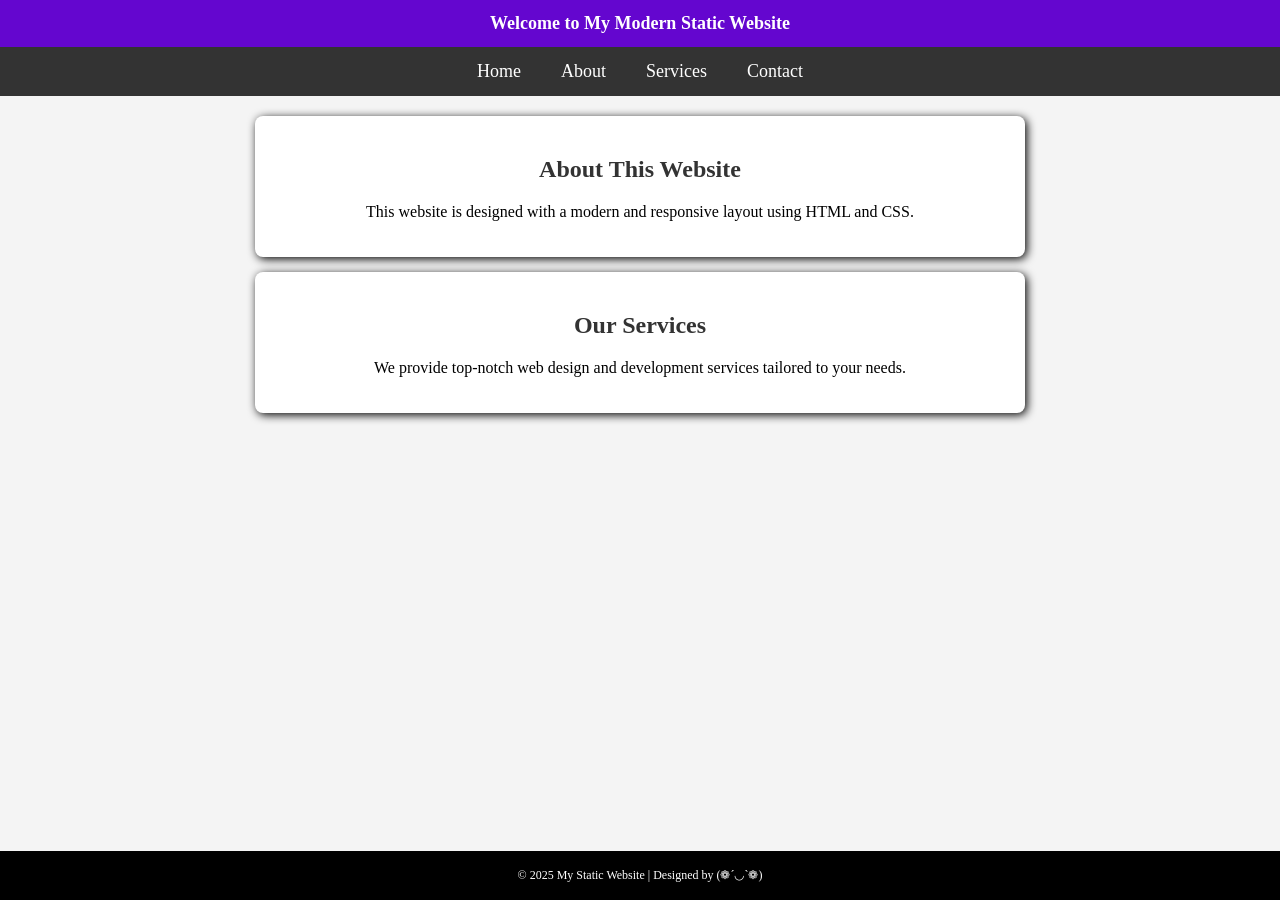
<file: index.html>
<!DOCTYPE html>
<html lang="en">
<head>
    <meta charset="UTF-8">
    <meta name="viewport" content="width=device-width, initial-scale=1.0">
    <title>Lab Task-1 | Modern Static Website</title>
    <link rel="stylesheet" href="styles.css">
    
</head>
<body>
    <header>
        <h1>Welcome to My Modern Static Website</h1>
    </header>
    <nav>
        <ul>
            <li><a href="#">Home</a></li>
            <li><a href="#">About</a></li>
            <li><a href="services.html">Services</a></li>
            <li><a href="contact.html">Contact</a></li>
        </ul>
    </nav>

    <main>
        <section class="content">
            <div class="box">  
                <h2>About This Website</h2>  
                <p>This website is designed with a modern and responsive layout using HTML and CSS.</p>   
            </div>
            <div class="box">   
                <h2>Our Services</h2>  
                <p>We provide top-notch web design and development services tailored to your needs.</p>    
            </div>   
        </section>
    </main>

    <footer>
        <p>© 2025 My Static Website | Designed by (❁´◡`❁)</p>
    </footer>
</body>
</html>
</file>
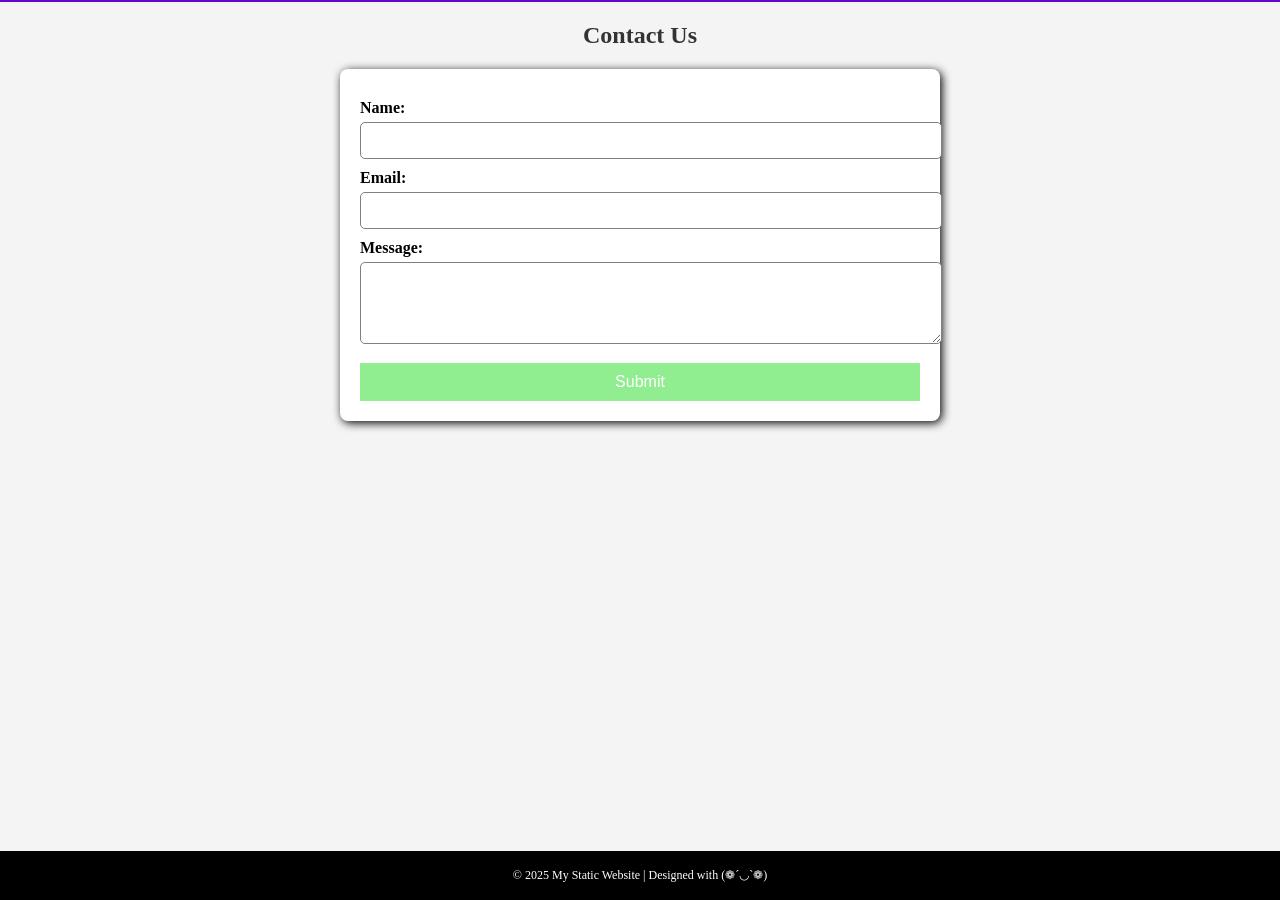
<file: contact.html>
<!DOCTYPE html>
<html lang="en">
<head>
    <meta charset="UTF-8">
    <meta http-equiv="X-UA-Compatible" content="IE=edge">
    <meta name="viewport" content="width=device-width, initial-scale=1.0">
    <link rel="stylesheet" href="styles.css">
    <title>Contact</title>
</head>
<body>
    <header>

    </header>

    <main>
        <section class="contact">
            <h2>Contact Us</h2>
            <form action="#" method="post">
                <label for="name">Name:</label>
                <input type="text" id="name" name="name" required>
        
                <label for="email">Email:</label>
                <input type="email" id="email" name="email" required>
        
                <label for="message">Message:</label>
                <textarea id="message" name="message" rows="4" required></textarea>
        
                <button type="submit">Submit</button>
            </form>
        </section>
    </main>

    <footer>
        <p>© 2025 My Static Website | Designed with (❁´◡`❁)</p>
    </footer>
</body>
</html>
</file>
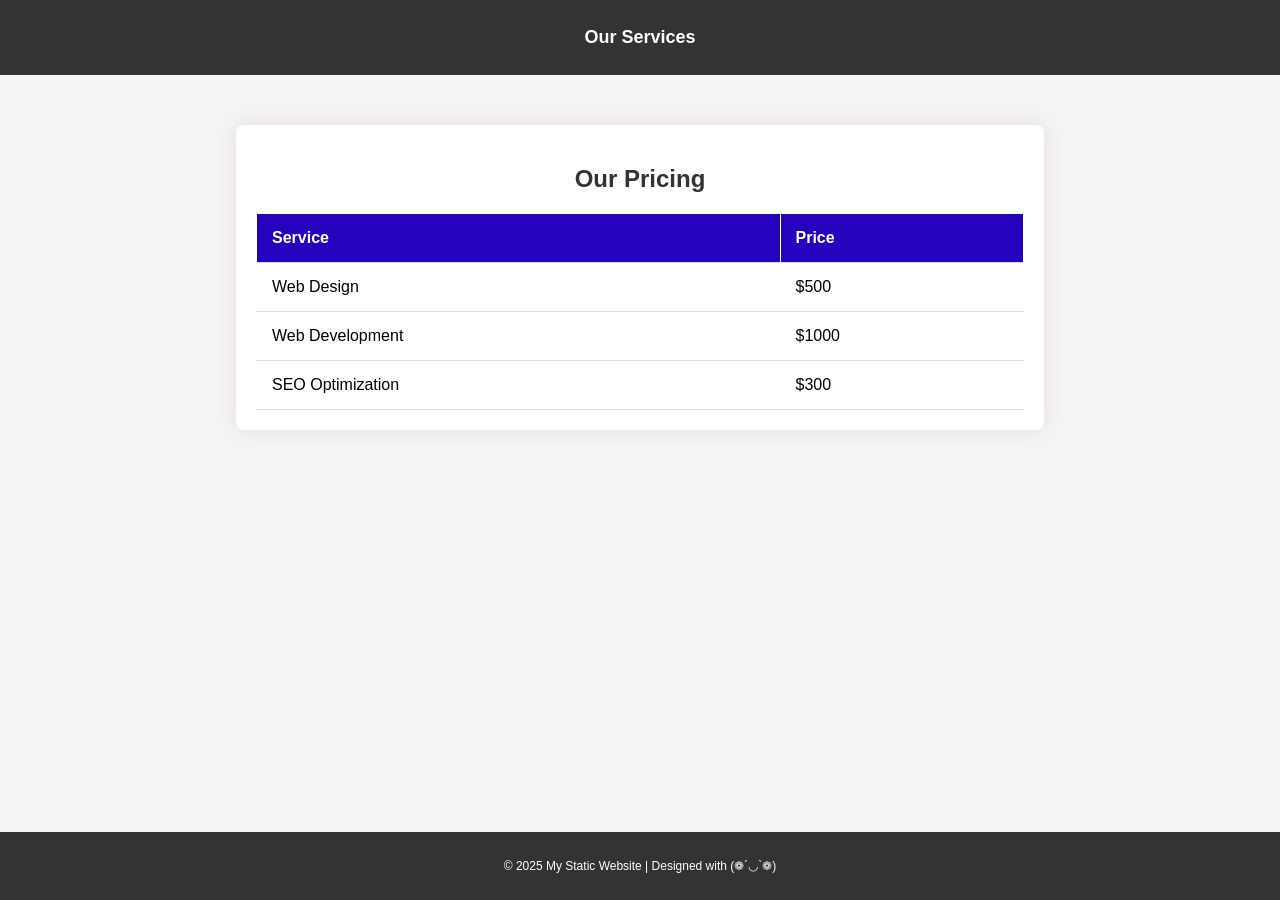
<file: services.html>
<!DOCTYPE html>
<html lang="en">
<head>
    <meta charset="UTF-8">
    <meta name="viewport" content="width=device-width, initial-scale=1.0">
    <title>Services</title>
    <link rel="stylesheet" href="styles.css">
    <style>
        body {
            font-family: Arial, sans-serif;
            margin: 0;
            padding: 0;
            text-align: center;
            background-color: #f4f4f4;
        }
        header, footer {
            background: #333;
            color: white;
            padding: 15px;
        }
        .pricing {
            margin: 50px auto;
            width: 60%;
            background: white;
            padding: 20px;
            box-shadow: 0 0 20px rgba(155, 5, 5, 0.1);
            border-radius: 8px;
        }
        table {
            width: 100%;
            border-collapse: collapse;
            margin-top: 20px;
        }
        th, td {
            padding: 15px;
            text-align: left;
            border-bottom: 1px solid #ddd;
        }
        th {
            background: rgb(37, 3, 189);
            color: white;
        }
        tr:hover {
            background-color: #f1f1f1;
        }
    </style>
</head>
<body>
    <header>
        <h1>Our Services</h1>
    </header>

    <main>
        <section class="pricing">
            <h2>Our Pricing</h2>
            <table>
              <thead>
                <tr>
                  <th>Service</th>
                  <th>Price</th>
                </tr>
              </thead>
              <tbody>
                <tr>
                  <td>Web Design</td>
                  <td>$500</td>
                </tr>
                <tr>
                  <td>Web Development</td>
                  <td>$1000</td>
                </tr>
                <tr>
                  <td>SEO Optimization</td>
                  <td>$300</td>
                </tr>
              </tbody>
            </table>
          </section>
    </main>

    <footer>
        <p>&copy; 2025 My Static Website | Designed with (❁´◡`❁)</p>
    </footer>
</body>
</html>
</file>
<file: styles.css>
/* landing css styles */
body {
    margin: 0;
    padding: 0;
    background-color: #f4f4f4;
  }
  
  header {
    background-color: rgb(100, 6, 207);
    color: white;
    text-align: center;
    padding: 1px;
    font-size: 9px;
  }
  
  nav ul {
    list-style: none;
    padding: 0;
    margin: 0;
    background-color: #333;
    display: flex;
    justify-content: center;
  }
  
  nav ul li {
    padding: 14px 20px;
  }
  
  nav ul li a {
    text-decoration: none;
    color: white;
    font-size: 18px;
  }
  
  nav ul li a:hover {
    text-decoration: underline;
  }
  
  .content {
    max-width: 800px;
    margin: 20px auto;
    text-align: center;
  }
  
  .box {
    background: white;
    padding: 20px;
    margin: 15px;
    border-radius: 8px;
    box-shadow: 2px 2px 10px black;
  }
  
  h2 {
    color: gray;
  }
  
  /* services styles */

  .pricing {
    max-width: 800px;
    margin: 20px auto;
    text-align: center;
}

h2 {
    color: #333;
}

table {
    width: 100%;
    border-collapse: collapse;
    margin-top: 15px;
}

th, td {
    padding: 12px;
    border: 1px solid white;
    text-align: left;
}

th {
    background-color: green;
    color: white;
}

tbody tr:nth-child(even) {
    background-color: white;
}

/* contact styles section */

.contact {
    max-width: 600px;
    margin: 20px auto;
    text-align: center;
}

form {
    background: white;
    padding: 20px;
    border-radius: 8px;
    box-shadow: 2px 2px 10px black;
}

label {
    display: block;
    text-align: left;
    margin-top: 10px;
    font-weight: bold;
}

input, textarea {
    width: 100%;
    padding: 10px;
    margin-top: 5px;
    border: 1px solid grey;
    border-radius: 5px;
}

button {
    width: 100%;
    padding: 10px;
    margin-top: 15px;
    background-color: lightgreen;
    color: white;
    border: none;
    font-size: 16px;
    cursor: pointer;
}

button:hover {
    background-color: lightgreen;
}


/* footer section */
html, body {
    height: 100%;
    margin: 0;
}

body {
    display: flex;
    flex-direction: column;
}

footer {
    text-align: center;
    margin-top: 20px;
    font-size: 12px;
    color: white;
    background-color: black;
    padding: 5px;
    margin-top: auto; 
}
</file>
